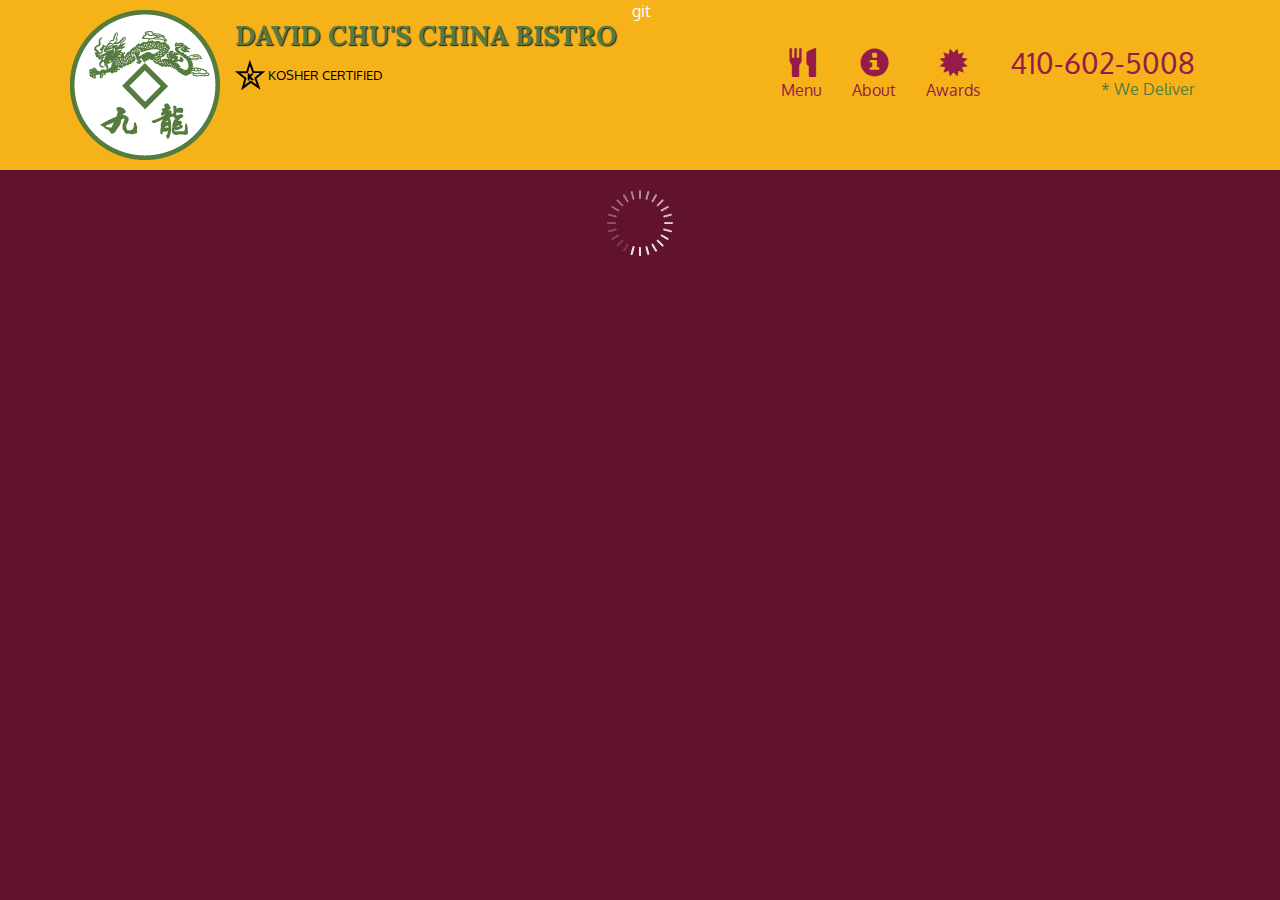
<file: index.html>
<!doctype html>
<html lang="en">
  <head>
    <meta charset="utf-8">
    <meta http-equiv="X-UA-Compatible" content="IE=edge">
    <meta name="viewport" content="width=device-width, initial-scale=1">
    <title>David Chu's China Bistro</title>
    <link rel="stylesheet" href="css/bootstrap.min.css">
    <link rel="stylesheet" href="css/styles.css">
    <link href='https://fonts.googleapis.com/css?family=Oxygen:400,300,700' rel='stylesheet' type='text/css'>
    <link href='https://fonts.googleapis.com/css?family=Lora' rel='stylesheet' type='text/css'>
  </head>
<body>
  <header>
    <nav id="header-nav" class="navbar navbar-default">
      <div class="container">git
        <div class="navbar-header">
          <a href="index.html" class="pull-left visible-md visible-lg">
            <div id="logo-img" alt="Logo image"></div>
          </a>

          <div class="navbar-brand">
            <a href="index.html"><h1>David Chu's China Bistro</h1></a>
            <p>
              <img src="images/star-k-logo.png" alt="Kosher certification">
              <span>Kosher Certified</span>
            </p>
          </div>

          <button id="navbarToggle" type="button" class="navbar-toggle collapsed" data-toggle="collapse" data-target="#collapsable-nav" aria-expanded="false">
            <span class="sr-only">Toggle navigation</span>
            <span class="icon-bar"></span>
            <span class="icon-bar"></span>
            <span class="icon-bar"></span>
          </button>
        </div>
        
        <div id="collapsable-nav" class="collapse navbar-collapse">
           <ul id="nav-list" class="nav navbar-nav navbar-right">
            <li id="navHomeButton" class="visible-xs active">
              <a href="index.html">
                <span class="glyphicon glyphicon-home"></span> Home</a>
            </li>
            <li id="navMenuButton">
              <a href="#" onclick="$dc.loadMenuCategories();">
                <span class="glyphicon glyphicon-cutlery"></span><br class="hidden-xs"> Menu</a>
            </li>
            <li>
              <a href="#">
                <span class="glyphicon glyphicon-info-sign"></span><br class="hidden-xs"> About</a>
            </li>
            <li>
              <a href="#">
                <span class="glyphicon glyphicon-certificate"></span><br class="hidden-xs"> Awards</a>
            </li>
            <li id="phone" class="hidden-xs">
              <a href="tel:410-602-5008">
                <span>410-602-5008</span></a><div>* We Deliver</div>
            </li>
          </ul><!-- #nav-list -->
        </div><!-- .collapse .navbar-collapse -->
      </div><!-- .container -->
    </nav><!-- #header-nav -->
  </header>

  <div id="call-btn" class="visible-xs">
    <a class="btn" href="tel:410-602-5008">
    <span class="glyphicon glyphicon-earphone"></span>
    410-602-5008
    </a>
  </div>
  <div id="xs-deliver" class="text-center visible-xs">* We Deliver</div>

  <div id="main-content" class="container">
  <div id="home-tiles" class="row">
    <div class="col-md-4 col-sm-6 col-xs-12">
      <a href="#" onclick="$dc.loadMenuCategories();"><div id="menu-tile"><span>menu</span></div></a>
    </div>
    <div class="col-md-4 col-sm-6 col-xs-12">
      <a href="home-snippet.html" onclick="$dc.loadMenuItems({{randomCategoryShortName}});">
        <div id="specials-tile"><span>specials</span></div>
      </a>
    </div>
    <div class="col-md-4 col-sm-12 col-xs-12">
      <a href="https://www.google.com/maps/place/David+Chu's+China+Bistro/@39.3635874,-76.7138622,17z/data=!4m6!1m3!3m2!1s0x89c81a14e7817803:0xab20a0e99daa17ea!2sDavid+Chu's+China+Bistro!3m1!1s0x89c81a14e7817803:0xab20a0e99daa17ea" target="_blank">
        <div id="map-tile">
          <iframe src="https://www.google.com/maps/embed?pb=!1m18!1m12!1m3!1d3084.675372390488!2d-76.71386218529199!3d39.3635874269356!2m3!1f0!2f0!3f0!3m2!1i1024!2i768!4f13.1!3m3!1m2!1s0x89c81a14e7817803%3A0xab20a0e99daa17ea!2sDavid+Chu&#39;s+China+Bistro!5e0!3m2!1sen!2sus!4v1452824864156" width="100%" height="250" frameborder="0" style="border:0" allowfullscreen></iframe>
          <span>map</span>
        </div>
      </a>
    </div>
  </div>

  <div id="main-content" class="container">
    <div class="jumbotron">
     
    </div>
    <div class="col-md-4 col-sm-6 col-xs-12">
      <a href="#" onclick="$dc.loadMenuItems('C');">
        <div id="specials-tile"><span>specials</span></div>
      </a>
    </div>
  

  <footer class="panel-footer">
    <div class="container">
      <div class="row">
        <section id="hours" class="col-sm-4">
          <span>Hours:</span><br>
          Sun-Thurs: 11:15am - 10:00pm<br>
          Fri: 11:15am - 2:30pm<br>
          Saturday Closed
          <hr class="visible-xs">
        </section>
        <section id="address" class="col-sm-4">
          <span>Address:</span><br>
          7105 Reisterstown Road<br>
          Baltimore, MD 21215
          <p>* Delivery area within 3-4 miles, with minimum order of $20 plus $3 charge for all deliveries.</p>
          <hr class="visible-xs">
        </section>
        <section id="testimonials" class="col-sm-4">
          <p>"The best Chinese restaurant I've been to! And that's saying a lot, since I've been to many!"</p>
          <p>"Amazing food! Great service! Couldn't ask for more! I'll be back again and again!"</p>
        </section>
      </div>
      <div class="text-center">&copy; Copyright David Chu's China Bistro 2016</div>
    </div>
  </footer>

  <!-- jQuery (Bootstrap JS plugins depend on it) -->
  <script src="js/jquery-2.1.4.min.js"></script>
  <script src="js/bootstrap.min.js"></script>
  <script src="js/ajax-utils.js"></script>
  <script src="js/script.js"></script>
</body>
</html>
</file>
<file: css/styles.css>
body {
  font-size: 16px;
  color: #fff;
  background-color: #61122f;
  font-family: 'Oxygen', sans-serif;
}

/** HEADER **/
#header-nav {
  background-color: #f6b319;
  border-radius: 0;
  border: 0;
}

#logo-img {
  background: url('../images/restaurant-logo_large.png') no-repeat;
  width: 150px;
  height: 150px;
  margin: 10px 15px 10px 0;
}

.navbar-brand {
  padding-top: 25px;
}
.navbar-brand h1 { /* Restaurant name */
  font-family: 'Lora', serif;
  color: #557c3e;
  font-size: 1.5em;
  text-transform: uppercase;
  font-weight: bold;
  text-shadow: 1px 1px 1px #222;
  margin-top: 0;
  margin-bottom: 0;
  line-height: .75;
}
.navbar-brand a:hover, .navbar-brand a:focus {
  text-decoration: none;
}
.navbar-brand p { /* Kosher cert */
  color: #000;
  text-transform: uppercase;
  font-size: .7em;
  margin-top: 15px;
}
.navbar-brand p span { /* Star-K */
  vertical-align: middle;
}

#nav-list {
  margin-top: 10px;
}
#nav-list a {
  color: #951C49;
  text-align: center;
}
#nav-list a:hover {
  background: #E7E7E7;
}
#nav-list a span {
  font-size: 1.8em;
}

#phone {
  margin-top: 5px;
}
#phone a { /* Phone number */
  text-align: right;
  padding-bottom: 0;
}
#phone div { /* We Deliver */
  color: #557c3e;
  text-align: right;
  padding-right: 15px;
}

.navbar-header button.navbar-toggle, .navbar-header .icon-bar {
  border: 1px solid #61122f;
}
.navbar-header button.navbar-toggle {
  clear: both;
  margin-top: -30px;
}
/* END HEADER */

/* FOOTER */
.panel-footer {
  margin-top: 30px;
  padding-top: 35px;
  padding-bottom: 30px;
  background-color: #222;
  border-top: 0;
}
.panel-footer div.row {
  margin-bottom: 35px;
}
#hours, #address {
  line-height: 2;
}
#hours > span, #address > span {
  font-size: 1.3em;
}
#address p {
  color: #557c3e;
  font-size: .8em;
  line-height: 1.8;
}
#testimonials {
  font-style: italic;
}
#testimonials p:nth-child(2) {
  margin-top: 25px;
}
/* END FOOTER */



/* HOME PAGE */
.container .jumbotron {
  box-shadow: 0 0 50px #3F0C1F;
  border: 2px solid #3F0C1F;
}

#menu-tile, #specials-tile, #map-tile {
  height: 250px;
  width: 100%;
  margin-bottom: 15px;
  position: relative;
  border: 2px solid #3F0C1F;
  overflow: hidden;
}
#menu-tile:hover, #specials-tile:hover, #map-tile:hover {
  box-shadow: 0 1px 5px 1px #cccccc;
}
#menu-tile {
  background: url('../images/menu-tile.jpg') no-repeat;
  background-position: center;
}
#specials-tile {
  background: url('../images/specials-tile.jpg') no-repeat;
  background-position: center;
}
#menu-tile span, #specials-tile span, #map-tile span {
  position: absolute;
  bottom: 0;
  right: 0;
  width: 100%;
  text-align: center;
  font-size: 1.6em;
  text-transform: uppercase;
  background-color: #000;
  color: #fff;
  opacity: .8;
}
#specials-tile {
  background: url(../images/specials-tile.jpg) no-repeat;
  background-position: center;
}
/* END HOME PAGE */

/* MENU CATEGORIES PAGE */
.category-tile { 
  position: relative;
  border: 2px solid #3F0C1F;
  overflow: hidden;
  width: 200px;
  height: 200px;
  margin: 0 auto 15px;
}
.category-tile span {
  position: absolute;
  bottom: 0;
  right: 0;
  width: 100%;
  text-align: center;
  font-size: 1.2em;
  text-transform: uppercase;
  background-color: #000;
  color: #fff;
  opacity: .8;
}
.category-tile:hover {
  box-shadow: 0 1px 5px 1px #cccccc;
}

#menu-categories-title + div {
  margin-bottom: 50px;
}
/* END MENU CATEGORIES PAGE */

/* SINGLE CATEGORY PAGE */
.menu-item-tile {
  margin-bottom: 25px;
}
.menu-item-tile hr {
  width: 80%;
}
.menu-item-tile .menu-item-price {
  font-size: 1.1em;
  text-align: right;
  margin-top: -15px;
  margin-right: -15px;
}
.menu-item-tile .menu-item-price span {
  font-size: .6em;
}
.menu-item-photo {
  position: relative;
  border: 2px solid #3F0C1F; 
  overflow: hidden;
  padding: 0;
  margin-right: -15px;
  margin-left: auto;
  margin-bottom: 20px;
  max-width: 250px;
}
.menu-item-photo div {
  position: absolute;
  bottom: 0;
  right: 0;
  width: 80px;
  background-color: #557c3e;
  text-align: center;
}
.menu-item-description {
  padding-right: 30px;
}
h3.menu-item-title {
  margin: 0 0 10px;
}
.menu-item-details {
  font-size: .9em;
  font-style: italic;
}
/* END SINGLE CATEGORY PAGE */


/********** Large devices only **********/
@media (min-width: 1200px) {
  .container .jumbotron {
    background: url('../images/jumbotron_1200.jpg') no-repeat;
    height: 675px;
  }
}

/********** Medium devices only **********/
@media (min-width: 992px) and (max-width: 1199px) {
  /* Header */
  #logo-img {
    background: url('../images/restaurant-logo_medium.png') no-repeat;
    width: 100px;
    height: 100px;
    margin: 5px 5px 5px 0;
  }
  /* End Header */

  /* Home Page */
  /*.container .jumbotron {
    background: url('../images/jumbotron_992.jpg') no-repeat;
    height: 558px;*/
  }
  /* End Home Page */
}

/********** Small devices only **********/
@media (min-width: 768px) and (max-width: 991px) {
  /* Home Page */
  .container .jumbotron {
    background: url('../images/jumbotron_768.jpg') no-repeat;
    height: 432px;
  }
  /* End Home Page */
}

/********** Extra small devices only **********/
@media (max-width: 767px) {
  /* Header */
  .navbar-brand {
    padding-top: 10px;
    height: 80px;
  }
  .navbar-brand h1 { /* Restaurant name */
    padding-top: 10px;
    font-size: 5vw; /* 1vw = 1% of viewport width */
  }
  .navbar-brand p { /* Kosher cert */
    font-size: .6em;
    margin-top: 12px;
  }
  .navbar-brand p img { /* Star-K */
    height: 20px;
  }

  #collapsable-nav a { /* Collapsed nav menu text */
    font-size: 1.2em;
  }
  #collapsable-nav a span { /* Collapsed nav menu glyph */
    font-size: 1em;
    margin-right: 5px;
  }

  #call-btn > a {
    font-size: 1.5em;
    display: block;
    margin: 0 20px;
    padding: 10px;
    border: 2px solid #fff;
    background-color: #f6b319;
    color: #951c49;
  }
  #xs-deliver {
    margin-top: 5px;
    font-size: .7em;
    letter-spacing: .1em;
    text-transform: uppercase;
  }
  /* End Header */

  /* Footer */
  .panel-footer section {
    margin-bottom: 30px;
    text-align: center;
  }
  .panel-footer section:nth-child(3) {
    margin-bottom: 0; /* margin already exists on the whole row */
  }
  .panel-footer section hr {
    width: 50%;
  }
  /* End Footer */

  /* Home Page */
  .container .jumbotron {
    margin-top: 30px;
    padding: 0;
  }
  #menu-tile, #specials-tile {
    width: 360px;
    margin: 0 auto 15px;
  }

  .menu-item-photo {
    margin-right: auto;
  }
  .menu-item-tile .menu-item-price {
    text-align: center;
  }
  .menu-item-description {
    text-align: center;;
  }
}


/********** Super extra small devices Only :-) (e.g., iPhone 4) **********/
@media (max-width: 479px) {
  /* Header */
  .navbar-brand h1 { /* Restaurant name */
    padding-top: 5px;
    font-size: 6vw;
  }
  /* End Header */
  
  /* Home page */
  #menu-tile, #specials-tile {
    width: 280px;
    margin: 0 auto 15px;
  }

  .col-xxs-12 {
    position: relative;
    min-height: 1px;
    padding-right: 15px;
    padding-left: 15px;
    float: left;
    width: 100%;
  }
}
</file>
